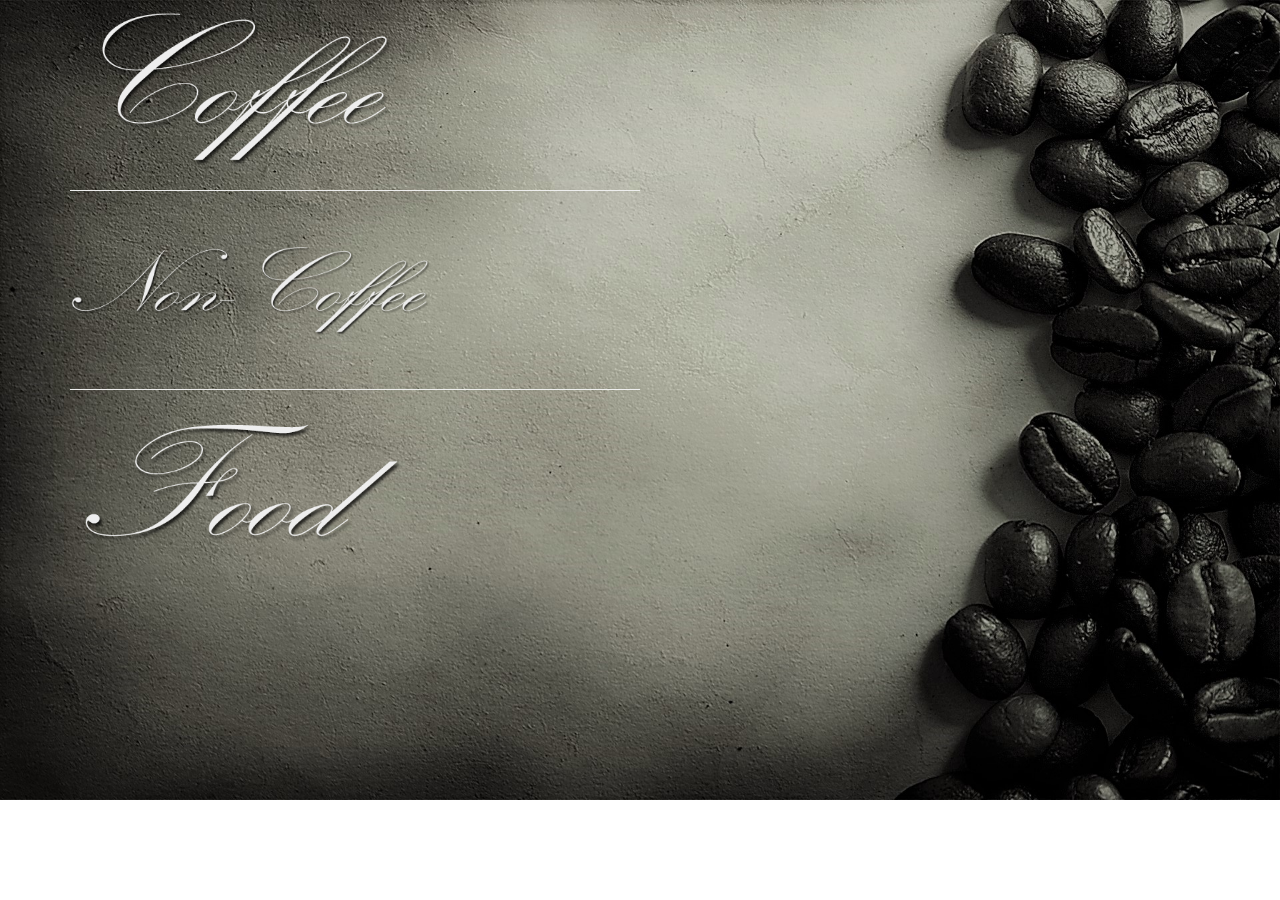
<file: index.html>
<!DOCTYPE html>
<html>
  <head>
      <title>Kopilot</title>
    <link rel="shortcut icon" type="image/png" href="img/fav.jpg"/>
    <meta charset="utf-8">
    <meta name="viewport" content="user-scalable=no, width=device-width, initial-scale=1, maximum-scale=1">
    <link rel="stylesheet" href="https://maxcdn.bootstrapcdn.com/bootstrap/3.3.7/css/bootstrap.min.css">
    <link rel="stylesheet" href="customcss/home.css">
    
      
  </head>
<body>
    <div class="container">
        <!-- Trigger the modal with a button -->
        <div class="row">
        
        <div class="col-md-4">
		    <a href="#myModal" data-toggle="modal">
			    <img src="img/logo/coffee.png" alt="Coffee" style="width:100%"></a>					
        </div>
        
        <div class="col-md-4"></div>
    </div>
    <hr width="50%" align="left">
    <div class="row">
        
        <div class="col-md-4">
            <a href="#myModal2" data-toggle="modal">
                <img src="img/logo/noncoffee.png" alt="noncoffee" style="width:100%"></a>					
        </div>
        <div class="col-md-4"></div>
    </div>
    <hr width="50%" align="left">
    <div class="row">
        
            <div class="col-md-4">
                <a href="#myModalfood" data-toggle="modal">
                    <img src="img/logo/food.png" alt="food" style="width:100%"></a>					
            </div>
            <div class="col-md-4"></div>
        </div>    

    </div>
       
        <!-- Modal -->
        <div class="modal fade" id="myModal" role="dialog">
          <div class="modal-dialog modal-lg">
            <div class="modal-content">
              <div class="modal-header" style="background:#3a2306">
                <button type="button" class="close" data-dismiss="modal" style="color:whitesmoke">&times;</button>
                <h3 class="modal-title" style="color:whitesmoke">Coffee</h3>
              </div>
              <div class="modal-body">

                <!--Carousel-->

                <div id="myCarousel" class="carousel slide">
                    <!-- Carousel items -->
                    <div class="carousel-inner">
                        <div class="active item">
                            <div class="container">
                                <div class="row">
                                    <div class="col-md-4">
                                        <img src="img/coffee/espresso.png" style="width:100%">
                                    </div>
                                    <div class="col-md-8">
                                        <div class="caption">
                                            <h3>Espresso</h3>
                                        <p align="justify">
                                            &nbsp;&nbsp;&nbsp;&nbsp;&nbsp;&nbsp;&nbsp;&nbsp;&nbsp;&nbsp;Espresso adalah minuman yang dihasilkan
                                            dengan mengekstraksi<br>biji kopi yang sudah digiling dengan
                                            menyemburkan air panas di bawah<br>tekanan tinggi.
                                            Espresso berasal dari Bahasa Italia yang berarti express<br>
                                            atau "cepat" karena dibuat untuk disajikan dengan segera
                                            kepada<br>pelanggan. Di dalam espresso terdapat lebih dari enam
                                            ratus komponen<br>zat kimia termasukdiantaranya gula, kafeina,
                                            protein, emulsi dari<br>minyak kopi, koloid, dan partikel kopi
                                            dalam suspensi<br>dengan gelembung gas kecil. Pada setiap espresso<br>
                                            terdapat suatu komponen yang disebut<br>crema yang merupakan busa
                                            keemasan<br>yang terdiri dari minyak, protein, gula<br>yang mengambang
                                            di permukaan. Secara teknis,<br>espresso diperoleh ketika 45 ml
                                            air disemburkan melewati 7 hingga 9 gr<br>kopi bubuk pada temperatur
                                            90 °C dengan tekanan 9 atmosfer.
                                        </p>
                                        <hr>
                                        
                                        <h3>Rp.10.000,-</h3>
                                        </div>
                                    </div>
                                </div>
                            </div>
                        </div>
                        <div class="item">
                                <div class="container">
                                    <div class="row">
                                        <div class="col-md-4">
                                            <img src="img/coffee/doppio.png" style="width:100%">
                                        </div>
                                        <div class="col-md-8">
                                            <div class="caption">
                                                <h3>Doppio</h3>
                                            <p align="justify">
                                                &nbsp;&nbsp;&nbsp;&nbsp;&nbsp;&nbsp;&nbsp;&nbsp;&nbsp;&nbsp;Doppio adalah minuman yang dihasilkan
                                                dengan mengekstraksi<br>biji kopi yang sudah digiling dengan
                                                menyemburkan air panas di bawah<br>tekanan tinggi.
                                                Espresso berasal dari Bahasa Italia yang berarti express<br>
                                                atau "cepat" karena dibuat untuk disajikan dengan segera
                                                kepada<br>pelanggan. Di dalam espresso terdapat lebih dari enam
                                                ratus komponen<br>zat kimia termasukdiantaranya gula, kafeina,
                                                protein, emulsi dari<br>minyak kopi, koloid, dan partikel kopi
                                                dalam suspensi<br>dengan gelembung gas kecil. Pada setiap espresso<br>
                                                terdapat suatu komponen yang disebut<br>crema yang merupakan busa
                                                keemasan<br>yang terdiri dari minyak, protein, gula<br>yang mengambang
                                                di permukaan. Secara teknis,<br>espresso diperoleh ketika 45 ml
                                                air disemburkan melewati 7 hingga 9 gr<br>kopi bubuk pada temperatur
                                                90 °C dengan tekanan 9 atmosfer.
                                            </p>
                                            <hr>
                                            <h3>Rp.13.000,-</h3>
                                            </div>
                                        </div>
                                    </div>
                                </div>
                            </div>
                            <div class="item">
                                    <div class="container">
                                        <div class="row">
                                            <div class="col-md-4">
                                                <img src="img/coffee/long.png" style="width:100%">
                                            </div>
                                            <div class="col-md-8">
                                                <div class="caption">
                                                    <h3>Long Black</h3>
                                                <p align="justify">
                                                        &nbsp;&nbsp;&nbsp;&nbsp;&nbsp;&nbsp;&nbsp;Jenis minuman yang termasuk ke dalam “keluarga kopi hitam”<br>
                                                        ini terdiri dari air panas dan espresso. Minuman ini<br>
                                                        disajikan
                                                        dengan menyiapkan air panas terlebih dahulu lalu setelah<br> itu dituangkan
                                                        espresso ke dalamnya. Long black berasal dari Australia<br> dan Selandia Baru
                                                        oleh karena itu cara penyajiannya haruslah mengikut<br> negara asalnya,
                                                        tak boleh sebaliknya. Untuk perbandingan rasio air dan<br> espressonya biasanya 
                                                        tergantung selera. Ada yang mengatakan jika<br> memakai 160 ml air,
                                                        sebaiknya menggunakan 30 ml. Tapi itu semua bisa<br> disesuaikan dengan selera 
                                                        penikmatnya masing-masing. Long black<br> identik dengan sisa krema yang berada 
                                                        di permukaan kopi.<br> Karena menuangkan air panas terlebih dahulu sebelum
                                                        espresso<br> maka krema yang berada di atas kopi tetap utuh berada 
                                                        di<br> permukaan cangkir. Ini yang menyebabkan long black<br> berbeda dengan jenis
                                                        kopi hitam lainnya.
                                                </p>
                                                <hr>
                                                
                                                <h3>Rp.13.000,-</h3>
                                                </div>
                                            </div>
                                        </div>
                                    </div>
                                </div>
                                <div class="item">
                                    <div class="container">
                                        <div class="row">
                                            <div class="col-md-4">
                                                <img src="img/coffee/v60.png" style="width:100%">
                                            </div>
                                            <div class="col-md-8">
                                                <div class="caption">
                                                    <h3>V60</h3>
                                                <p align="justify">
                                                        &nbsp;&nbsp;&nbsp;&nbsp;&nbsp;&nbsp;&nbsp;Jenis minuman yang termasuk ke dalam “keluarga kopi hitam”<br>
                                                        ini terdiri dari air panas dan espresso. Minuman ini<br>
                                                        disajikan
                                                        dengan menyiapkan air panas terlebih dahulu lalu setelah<br> itu dituangkan
                                                        espresso ke dalamnya. Long black berasal dari Australia<br> dan Selandia Baru
                                                        oleh karena itu cara penyajiannya haruslah mengikut<br> negara asalnya,
                                                        tak boleh sebaliknya. Untuk perbandingan rasio air dan<br> espressonya biasanya 
                                                        tergantung selera. Ada yang mengatakan jika<br> memakai 160 ml air,
                                                        sebaiknya menggunakan 30 ml. Tapi itu semua bisa<br> disesuaikan dengan selera 
                                                        penikmatnya masing-masing. Long black<br> identik dengan sisa krema yang berada 
                                                        di permukaan kopi.<br> Karena menuangkan air panas terlebih dahulu sebelum
                                                        espresso<br> maka krema yang berada di atas kopi tetap utuh berada 
                                                        di<br> permukaan cangkir. Ini yang menyebabkan long black<br> berbeda dengan jenis
                                                        kopi hitam lainnya.
                                                </p>
                                                <hr>
                                                
                                                <h3>Rp.13.000,-</h3>
                                                </div>
                                            </div>
                                        </div>
                                    </div>
                                </div>
                            <div class="item">
                                    <div class="container">
                                        <div class="row">
                                            <div class="col-md-4">
                                                <img src="img/coffee/vietnamdrip.png" style="width:100%">
                                            </div>
                                            <div class="col-md-8">
                                                <div class="caption">
                                                    <h3>Vietnam Drip</h3>
                                                <p align="justify">
                                                        &nbsp;&nbsp;&nbsp;&nbsp;&nbsp;&nbsp;&nbsp;Jenis minuman yang termasuk ke dalam “keluarga kopi hitam”<br>
                                                        ini terdiri dari air panas dan espresso. Minuman ini<br>
                                                        disajikan
                                                        dengan menyiapkan air panas terlebih dahulu lalu setelah<br> itu dituangkan
                                                        espresso ke dalamnya. Long black berasal dari Australia<br> dan Selandia Baru
                                                        oleh karena itu cara penyajiannya haruslah mengikut<br> negara asalnya,
                                                        tak boleh sebaliknya. Untuk perbandingan rasio air dan<br> espressonya biasanya 
                                                        tergantung selera. Ada yang mengatakan jika<br> memakai 160 ml air,
                                                        sebaiknya menggunakan 30 ml. Tapi itu semua bisa<br> disesuaikan dengan selera 
                                                        penikmatnya masing-masing. Long black<br> identik dengan sisa krema yang berada 
                                                        di permukaan kopi.<br> Karena menuangkan air panas terlebih dahulu sebelum
                                                        espresso<br> maka krema yang berada di atas kopi tetap utuh berada 
                                                        di<br> permukaan cangkir. Ini yang menyebabkan long black<br> berbeda dengan jenis
                                                        kopi hitam lainnya.
                                                </p>
                                                <hr>
                                                
                                                <h3>Rp.13.000,-</h3>
                                                </div>
                                            </div>
                                        </div>
                                    </div>
                                </div>    
                    </div>
                    <!-- Carousel nav -->
                    <a class="left carousel-control" href="#myCarousel" data-slide="prev">
                        <span class="glyphicon glyphicon-chevron-left"></span>
                    </a>
                    <a class="right carousel-control" href="#myCarousel" data-slide="next">
                        <span class="glyphicon glyphicon-chevron-right"></span>
                    </a>
                </div>
        
              </div>
              <div class="modal-footer">
                <button type="button" class="btn btn-default" data-dismiss="modal">Close</button>
              </div>
            </div>
          </div>
        </div>

        <!-- Modal -->
        <div class="modal fade" id="myModal2" role="dialog">
          <div class="modal-dialog modal-lg">
            <div class="modal-content">
               <div class="modal-header">
                <button type="button" class="close" data-dismiss="modal">&times;</button>
                <h3 class="modal-title">Non-Coffee</h3>
              </div>
              <div class="modal-body">

                <!--Carousel-->

                <div id="myCarousel2" class="carousel slide">
                    <!-- Carousel items -->
                    <div class="carousel-inner">
                        <div class="active item">
                            <div class="container">
                                <div class="row">
                                    <div class="col-md-4">
                                        <img src="img/drink/green.png" style="width:100%">
                                    </div>
                                    <div class="col-md-8">
                                        <div class="caption">
                                            <h3>GreenTea</h3>
                                        <p align="justify">
                                            &nbsp;&nbsp;&nbsp;&nbsp;&nbsp;&nbsp;&nbsp;&nbsp;&nbsp;&nbsp;Espresso adalah minuman yang dihasilkan
                                            dengan mengekstraksi<br>biji kopi yang sudah digiling dengan
                                            menyemburkan air panas di bawah<br>tekanan tinggi.
                                            Espresso berasal dari Bahasa Italia yang berarti express<br>
                                            atau "cepat" karena dibuat untuk disajikan dengan segera
                                            kepada<br>pelanggan. Di dalam espresso terdapat lebih dari enam
                                            ratus komponen<br>zat kimia termasukdiantaranya gula, kafeina,
                                            protein, emulsi dari<br>minyak kopi, koloid, dan partikel kopi
                                            dalam suspensi<br>dengan gelembung gas kecil. Pada setiap espresso<br>
                                            terdapat suatu komponen yang disebut<br>crema yang merupakan busa
                                            keemasan<br>yang terdiri dari minyak, protein, gula<br>yang mengambang
                                            di permukaan. Secara teknis,<br>espresso diperoleh ketika 45 ml
                                            air disemburkan melewati 7 hingga 9 gr<br>kopi bubuk pada temperatur
                                            90 °C dengan tekanan 9 atmosfer.
                                        </p>
                                        <hr>
                                        <h3>Rp.18.000,-</h3>
                                        </div>
                                    </div>
                                </div>
                            </div>
                        </div>
                        <div class="item">
                                <div class="container">
                                    <div class="row">
                                        <div class="col-md-4">
                                            <img src="img/drink/red.png" style="width:100%">
                                        </div>
                                        <div class="col-md-8">
                                            <div class="caption">
                                                <h3>Red Velvet</h3>
                                            <p align="justify">
                                                &nbsp;&nbsp;&nbsp;&nbsp;&nbsp;&nbsp;&nbsp;&nbsp;&nbsp;&nbsp;Doppio adalah minuman yang dihasilkan
                                                dengan mengekstraksi<br>biji kopi yang sudah digiling dengan
                                                menyemburkan air panas di bawah<br>tekanan tinggi.
                                                Espresso berasal dari Bahasa Italia yang berarti express<br>
                                                atau "cepat" karena dibuat untuk disajikan dengan segera
                                                kepada<br>pelanggan. Di dalam espresso terdapat lebih dari enam
                                                ratus komponen<br>zat kimia termasukdiantaranya gula, kafeina,
                                                protein, emulsi dari<br>minyak kopi, koloid, dan partikel kopi
                                                dalam suspensi<br>dengan gelembung gas kecil. Pada setiap espresso<br>
                                                terdapat suatu komponen yang disebut<br>crema yang merupakan busa
                                                keemasan<br>yang terdiri dari minyak, protein, gula<br>yang mengambang
                                                di permukaan. Secara teknis,<br>espresso diperoleh ketika 45 ml
                                                air disemburkan melewati 7 hingga 9 gr<br>kopi bubuk pada temperatur
                                                90 °C dengan tekanan 9 atmosfer.
                                            </p>
                                            <hr>
                                            <h3>Rp.13.000,-</h3>
                                            </div>
                                        </div>
                                    </div>
                                </div>
                            </div>
                            <div class="item">
                                    <div class="container">
                                        <div class="row">
                                            <div class="col-md-4">
                                                <img src="img/drink/taro.png" style="width:100%">
                                            </div>
                                            <div class="col-md-8">
                                                <div class="caption">
                                                    <h3>Taro</h3>
                                                <p align="justify">
                                                        &nbsp;&nbsp;&nbsp;&nbsp;&nbsp;&nbsp;&nbsp;Jenis minuman yang termasuk ke dalam “keluarga kopi hitam”<br>
                                                        ini terdiri dari air panas dan espresso. Minuman ini<br>
                                                        disajikan
                                                        dengan menyiapkan air panas terlebih dahulu lalu setelah<br> itu dituangkan
                                                        espresso ke dalamnya. Long black berasal dari Australia<br> dan Selandia Baru
                                                        oleh karena itu cara penyajiannya haruslah mengikut<br> negara asalnya,
                                                        tak boleh sebaliknya. Untuk perbandingan rasio air dan<br> espressonya biasanya 
                                                        tergantung selera. Ada yang mengatakan jika<br> memakai 160 ml air,
                                                        sebaiknya menggunakan 30 ml. Tapi itu semua bisa<br> disesuaikan dengan selera 
                                                        penikmatnya masing-masing. Long black<br> identik dengan sisa krema yang berada 
                                                        di permukaan kopi.<br> Karena menuangkan air panas terlebih dahulu sebelum
                                                        espresso<br> maka krema yang berada di atas kopi tetap utuh berada 
                                                        di<br> permukaan cangkir. Ini yang menyebabkan long black<br> berbeda dengan jenis
                                                        kopi hitam lainnya.
                                                </p>
                                                <hr>                                    
                                                <h3>Rp.13.000,-</h3>
                                                </div>
                                            </div>
                                        </div>
                                    </div>
                                </div>

                                 <div class="item">
                                    <div class="container">
                                        <div class="row">
                                            <div class="col-md-4">
                                                <img src="img/drink/vanilla.png" style="width:100%">
                                            </div>
                                            <div class="col-md-8">
                                                <div class="caption">
                                                    <h3>Vanilla</h3>
                                                <p align="justify">
                                                        &nbsp;&nbsp;&nbsp;&nbsp;&nbsp;&nbsp;&nbsp;Jenis minuman yang termasuk ke dalam “keluarga kopi hitam”<br>
                                                        ini terdiri dari air panas dan espresso. Minuman ini<br>
                                                        disajikan
                                                        dengan menyiapkan air panas terlebih dahulu lalu setelah<br> itu dituangkan
                                                        espresso ke dalamnya. Long black berasal dari Australia<br> dan Selandia Baru
                                                        oleh karena itu cara penyajiannya haruslah mengikut<br> negara asalnya,
                                                        tak boleh sebaliknya. Untuk perbandingan rasio air dan<br> espressonya biasanya 
                                                        tergantung selera. Ada yang mengatakan jika<br> memakai 160 ml air,
                                                        sebaiknya menggunakan 30 ml. Tapi itu semua bisa<br> disesuaikan dengan selera 
                                                        penikmatnya masing-masing. Long black<br> identik dengan sisa krema yang berada 
                                                        di permukaan kopi.<br> Karena menuangkan air panas terlebih dahulu sebelum
                                                        espresso<br> maka krema yang berada di atas kopi tetap utuh berada 
                                                        di<br> permukaan cangkir. Ini yang menyebabkan long black<br> berbeda dengan jenis
                                                        kopi hitam lainnya.
                                                </p>
                                                <hr>                                    
                                                <h3>Rp.13.000,-</h3>
                                                </div>
                                            </div>
                                        </div>
                                    </div>
                                </div>
                                 <div class="item">
                                    <div class="container">
                                        <div class="row">
                                            <div class="col-md-4">
                                                <img src="img/drink/coklat.png" style="width:100%">
                                            </div>
                                            <div class="col-md-8">
                                                <div class="caption">
                                                    <h3>Chocolate</h3>
                                                <p align="justify">
                                                        &nbsp;&nbsp;&nbsp;&nbsp;&nbsp;&nbsp;&nbsp;Jenis minuman yang termasuk ke dalam “keluarga kopi hitam”<br>
                                                        ini terdiri dari air panas dan espresso. Minuman ini<br>
                                                        disajikan
                                                        dengan menyiapkan air panas terlebih dahulu lalu setelah<br> itu dituangkan
                                                        espresso ke dalamnya. Long black berasal dari Australia<br> dan Selandia Baru
                                                        oleh karena itu cara penyajiannya haruslah mengikut<br> negara asalnya,
                                                        tak boleh sebaliknya. Untuk perbandingan rasio air dan<br> espressonya biasanya 
                                                        tergantung selera. Ada yang mengatakan jika<br> memakai 160 ml air,
                                                        sebaiknya menggunakan 30 ml. Tapi itu semua bisa<br> disesuaikan dengan selera 
                                                        penikmatnya masing-masing. Long black<br> identik dengan sisa krema yang berada 
                                                        di permukaan kopi.<br> Karena menuangkan air panas terlebih dahulu sebelum
                                                        espresso<br> maka krema yang berada di atas kopi tetap utuh berada 
                                                        di<br> permukaan cangkir. Ini yang menyebabkan long black<br> berbeda dengan jenis
                                                        kopi hitam lainnya.
                                                </p>
                                                <hr>                                    
                                                <h3>Rp.13.000,-</h3>
                                                </div>
                                            </div>
                                        </div>
                                    </div>
                                </div>
                             <div class="item">
                                    <div class="container">
                                        <div class="row">
                                            <div class="col-md-4">
                                                <img src="img/drink/milo.png" style="width:100%">
                                            </div>
                                            <div class="col-md-8">
                                                <div class="caption">
                                                    <h3>Malay's Milo</h3>
                                                <p align="justify">
                                                        &nbsp;&nbsp;&nbsp;&nbsp;&nbsp;&nbsp;&nbsp;Jenis minuman yang termasuk ke dalam “keluarga kopi hitam”<br>
                                                        ini terdiri dari air panas dan espresso. Minuman ini<br>
                                                        disajikan
                                                        dengan menyiapkan air panas terlebih dahulu lalu setelah<br> itu dituangkan
                                                        espresso ke dalamnya. Long black berasal dari Australia<br> dan Selandia Baru
                                                        oleh karena itu cara penyajiannya haruslah mengikut<br> negara asalnya,
                                                        tak boleh sebaliknya. Untuk perbandingan rasio air dan<br> espressonya biasanya 
                                                        tergantung selera. Ada yang mengatakan jika<br> memakai 160 ml air,
                                                        sebaiknya menggunakan 30 ml. Tapi itu semua bisa<br> disesuaikan dengan selera 
                                                        penikmatnya masing-masing. Long black<br> identik dengan sisa krema yang berada 
                                                        di permukaan kopi.<br> Karena menuangkan air panas terlebih dahulu sebelum
                                                        espresso<br> maka krema yang berada di atas kopi tetap utuh berada 
                                                        di<br> permukaan cangkir. Ini yang menyebabkan long black<br> berbeda dengan jenis
                                                        kopi hitam lainnya.
                                                </p>
                                                <hr>                                    
                                                <h3>Rp.13.000,-</h3>
                                                </div>
                                            </div>
                                        </div>
                                    </div>
                                </div>    
                    </div>
                    <!-- Carousel nav -->
                    <a class="left carousel-control" href="#myCarousel2" data-slide="prev">
                        <span class="glyphicon glyphicon-chevron-left"></span>
                    </a>
                    <a class="right carousel-control" href="#myCarousel2" data-slide="next">
                        <span class="glyphicon glyphicon-chevron-right"></span>
                    </a>
                </div>
        
              </div>
              <div class="modal-footer">
                <button type="button" class="btn btn-default" data-dismiss="modal">Close</button>
              </div>
            </div>
          </div>
        </div>
        

        <!-- Modal -->
        <div class="modal fade" id="myModalfood" role="dialog">
          <div class="modal-dialog modal-lg">
            <div class="modal-content">
               <div class="modal-header" style="background:#ff8c1a">
                <button type="button" class="close" data-dismiss="modal">&times;</button>
                <h3 class="modal-title">Food</h3>
              </div>
              <div class="modal-body">

                <!--Carousel-->

                <div id="myCarouselfood" class="carousel slide">
                    <!-- Carousel items -->
                    <div class="carousel-inner">
                        <div class="active item">
                            <div class="container">
                                <div class="row">
                                    <div class="col-md-4">
                                        <img src="img/food/frenchtoast.png" style="width:100%">
                                    </div>
                                    <div class="col-md-8">
                                        <div class="caption">
                                            <h3>French Toast</h3>
                                        <p align="justify">
                                            &nbsp;&nbsp;&nbsp;&nbsp;&nbsp;&nbsp;&nbsp;&nbsp;&nbsp;&nbsp;Espresso adalah minuman yang dihasilkan
                                            dengan mengekstraksi<br>biji kopi yang sudah digiling dengan
                                            menyemburkan air panas di bawah<br>tekanan tinggi.
                                            Espresso berasal dari Bahasa Italia yang berarti express<br>
                                            atau "cepat" karena dibuat untuk disajikan dengan segera
                                            kepada<br>pelanggan. Di dalam espresso terdapat lebih dari enam
                                            ratus komponen<br>zat kimia termasukdiantaranya gula, kafeina,
                                            protein, emulsi dari<br>minyak kopi, koloid, dan partikel kopi
                                            dalam suspensi<br>dengan gelembung gas kecil. Pada setiap espresso<br>
                                            terdapat suatu komponen yang disebut<br>crema yang merupakan busa
                                            keemasan<br>yang terdiri dari minyak, protein, gula<br>yang mengambang
                                            di permukaan. Secara teknis,<br>espresso diperoleh ketika 45 ml
                                            air disemburkan melewati 7 hingga 9 gr<br>kopi bubuk pada temperatur
                                            90 °C dengan tekanan 9 atmosfer.
                                        </p>
                                        <hr>
                                        <h3>Rp.18.000,-</h3>
                                        </div>
                                    </div>
                                </div>
                            </div>
                        </div>
                        <div class="item">
                                <div class="container">
                                    <div class="row">
                                        <div class="col-md-4">
                                            <img src="img/food/bacon.png" style="width:100%">
                                        </div>
                                        <div class="col-md-8">
                                            <div class="caption">
                                                <h3>Pork Bacon</h3>
                                            <p align="justify">
                                                &nbsp;&nbsp;&nbsp;&nbsp;&nbsp;&nbsp;&nbsp;&nbsp;&nbsp;&nbsp;Doppio adalah minuman yang dihasilkan
                                                dengan mengekstraksi<br>biji kopi yang sudah digiling dengan
                                                menyemburkan air panas di bawah<br>tekanan tinggi.
                                                Espresso berasal dari Bahasa Italia yang berarti express<br>
                                                atau "cepat" karena dibuat untuk disajikan dengan segera
                                                kepada<br>pelanggan. Di dalam espresso terdapat lebih dari enam
                                                ratus komponen<br>zat kimia termasukdiantaranya gula, kafeina,
                                                protein, emulsi dari<br>minyak kopi, koloid, dan partikel kopi
                                                dalam suspensi<br>dengan gelembung gas kecil. Pada setiap espresso<br>
                                                terdapat suatu komponen yang disebut<br>crema yang merupakan busa
                                                keemasan<br>yang terdiri dari minyak, protein, gula<br>yang mengambang
                                                di permukaan. Secara teknis,<br>espresso diperoleh ketika 45 ml
                                                air disemburkan melewati 7 hingga 9 gr<br>kopi bubuk pada temperatur
                                                90 °C dengan tekanan 9 atmosfer.
                                            </p>
                                            <hr>
                                            <h3>Rp.13.000,-</h3>
                                            </div>
                                        </div>
                                    </div>
                                </div>
                            </div>
                            <div class="item">
                                    <div class="container">
                                        <div class="row">
                                            <div class="col-md-4">
                                                <img src="img/food/potato.png" style="width:100%">
                                            </div>
                                            <div class="col-md-8">
                                                <div class="caption">
                                                    <h3>Potato Wedges</h3>
                                                <p align="justify">
                                                        &nbsp;&nbsp;&nbsp;&nbsp;&nbsp;&nbsp;&nbsp;Jenis minuman yang termasuk ke dalam “keluarga kopi hitam”<br>
                                                        ini terdiri dari air panas dan espresso. Minuman ini<br>
                                                        disajikan
                                                        dengan menyiapkan air panas terlebih dahulu lalu setelah<br> itu dituangkan
                                                        espresso ke dalamnya. Long black berasal dari Australia<br> dan Selandia Baru
                                                        oleh karena itu cara penyajiannya haruslah mengikut<br> negara asalnya,
                                                        tak boleh sebaliknya. Untuk perbandingan rasio air dan<br> espressonya biasanya 
                                                        tergantung selera. Ada yang mengatakan jika<br> memakai 160 ml air,
                                                        sebaiknya menggunakan 30 ml. Tapi itu semua bisa<br> disesuaikan dengan selera 
                                                        penikmatnya masing-masing. Long black<br> identik dengan sisa krema yang berada 
                                                        di permukaan kopi.<br> Karena menuangkan air panas terlebih dahulu sebelum
                                                        espresso<br> maka krema yang berada di atas kopi tetap utuh berada 
                                                        di<br> permukaan cangkir. Ini yang menyebabkan long black<br> berbeda dengan jenis
                                                        kopi hitam lainnya.
                                                </p>
                                                <hr>                                    
                                                <h3>Rp.13.000,-</h3>
                                                </div>
                                            </div>
                                        </div>
                                    </div>
                                </div>    
                    </div>
                    <!-- Carousel nav -->
                    <a class="left carousel-control" href="#myCarouselfood" data-slide="prev">
                        <span class="glyphicon glyphicon-chevron-left"></span>
                    </a>
                    <a class="right carousel-control" href="#myCarouselfood" data-slide="next">
                        <span class="glyphicon glyphicon-chevron-right"></span>
                    </a>
                </div>
        
              </div>
              <div class="modal-footer">
                <button type="button" class="btn btn-default" data-dismiss="modal">Close</button>
              </div>
            </div>
          </div>
        </div>


        <script src="jsmobile/jquery.mobile.custom.min.js"></script>
        <script>  
              $('#myCarousel').touchwipe({
                  wipeLeft: function() { 
                    alert('next')
                    $('#myCarousel').carousel('next');  
                  },
                  wipeRight: function() { 
                      alert('prev')
                     $('#myCarousel').carousel('prev');
                  },
                  min_move_x: 20,
                  preventDefaultEvents: false
               });
        </script>  
        <script type="text/javascript" src="js/bootstrap.min.js"></script>
        <script src="https://ajax.googleapis.com/ajax/libs/jquery/3.2.1/jquery.min.js"></script>
        <script src="https://maxcdn.bootstrapcdn.com/bootstrap/3.3.7/js/bootstrap.min.js"></script>
        
       


</body>
</html>
</file>
<file: customcss/home.css>
body {
    background-image: url(../img/bdg.jpg);
    background-size: cover;
    background-repeat: no-repeat;
  }
</file>
